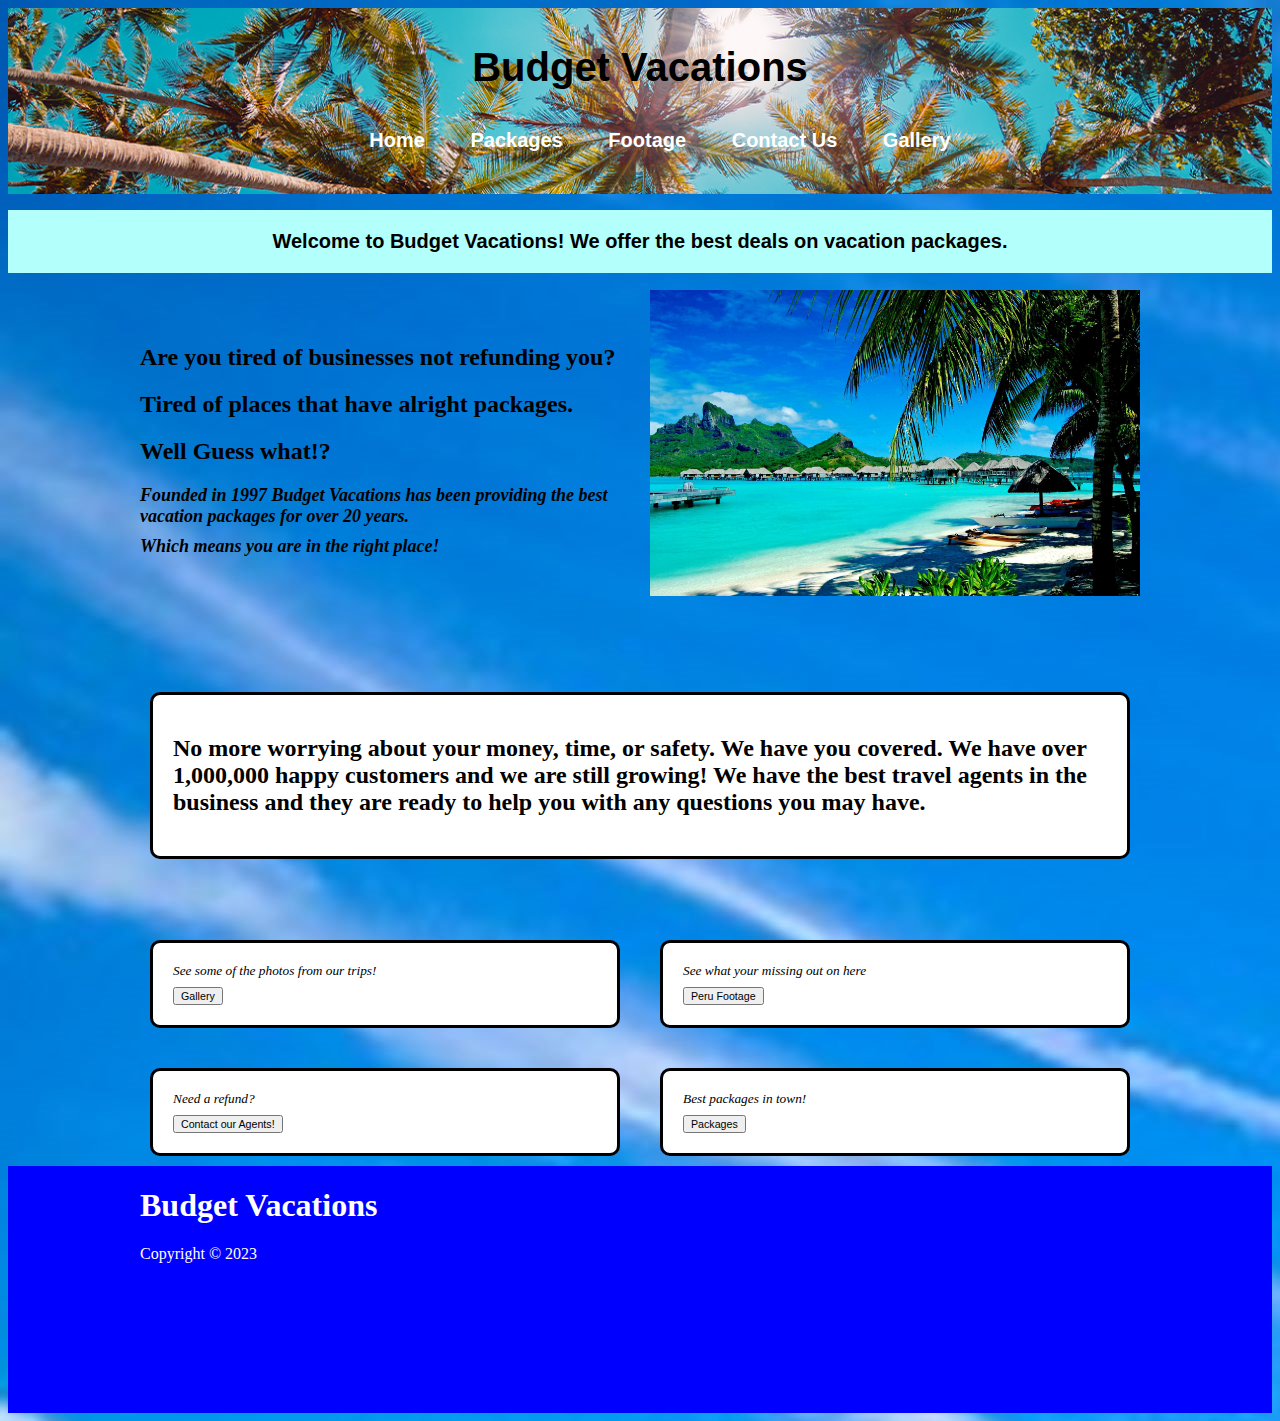
<file: index.html>
<!DOCTYPE html>
<html lang="en" class="home">
  <head>
    <meta charset="UTF-8" />
    <meta http-equiv="X-UA-Compatible" content="IE=edge" />
    <meta name="viewport" content="width=device-width, initial-scale=1.0" />
    <link
      rel="stylesheet"
      href="https://cdnjs.cloudflare.com/ajax/libs/font-awesome/5.15.1/css/all.min.css"
      integrity="sha512-+4zCK9k+qNFUR5X+cKL9EIR+ZOhtIloNl9GIKS57V1MyNsYpYcUrUeQc9vNfzsWfV28IaLL3i96P9sdNyeRssA=="
      crossorigin="anonymous"
    />
    <link rel="stylesheet" href="vacation.css" />
    <title>Vacation</title>
  </head>
  <body>
    <section class="header">
      <h1 class="hh1">Budget Vacations</h1>
      <ul class="nav">
        <li><a href="vacation.html">Home</a></li>
        <li><a href="packages.html">Packages</a></li>
        <li><a href="Footage.html">Footage</a></li>
        <li><a href="ContactUs.html">Contact Us</a></li>
        <li><a href="gallery.html">Gallery</a></li>
      </ul>
    </section>

    <section class="CompHistory">
      <h2 class="Hist">
        Welcome to Budget Vacations! We offer the best deals on vacation
        packages.
      </h2>
      <div class="container grid">
        <div style="font-weight: bold">
          <h2>Are you tired of businesses not refunding you?</h2>
          <h2>Tired of places that have alright packages.</h2>
          <h2>Well Guess what!?</h2>
          <h3 style="font-weight: bold; font-size: large">
            Founded in 1997 Budget Vacations has been providing the best
            vacation packages for over 20 years.
          </h3>
          <h3 style="font-weight: bold; font-size: large">
          Which means you are in the right place!
        </h3>

        </div>
        
        <div>
          <img src="VacaHome.jpg" alt="Vacation" width="100%"/>
        </div>
      <div class="card span2">
        <h2 class="span2">
          No more worrying about your money, time, or safety. We have you
          covered. We have over 1,000,000 happy customers and we are still 
          growing! We have the best travel agents in the business and they are
          ready to help you with any questions you may have. 

        </h2>
      </div>
     
    </div>
      <section class="container grid">
        <div class="card">
          <h3>See some of the photos from our trips!</h3>
          <button>
            <a href="gallery.html">Gallery</a>
          </button>
        </div>
        <div class="card">
          <h3>See what your missing out on here</h3>
          <button>
            <a href="Footage.html">Peru Footage</a>
          </button>
        </div>
        <div class="card">
          <h3>Need a refund?</h3>
          <button>
            <a href="ContactUs.html">Contact our Agents!</a>
          </button>
        </div>
        <div class="card">
          <h3>Best packages in town!</h3>
          <button>
            <a href="packages.html">Packages</a>
          </button>
        </div>
      </section>
      
    </div>
 
    <footer class="footer bg-dark">
      <div class="container grid grid-2">
        <div>
          <h1>Budget Vacations</h1>
          <p>Copyright &copy; 2023</p>
        </div>
        <div class="social">
          <a href="#"><i class="fab fa-facebook fa-2x"></i></a>
          <a
            href="https://www.instagram.com/Vacations/"
            target="_blank"
            rel="noreferrer noopener"
            ><i class="fab fa-instagram fa-2x"></i
          ></a>
          <a href="#"><i class="fab fa-twitter fa-2x"></i></a>
        </div>
      </div>
    </footer>
  </body>
</html>
</file>
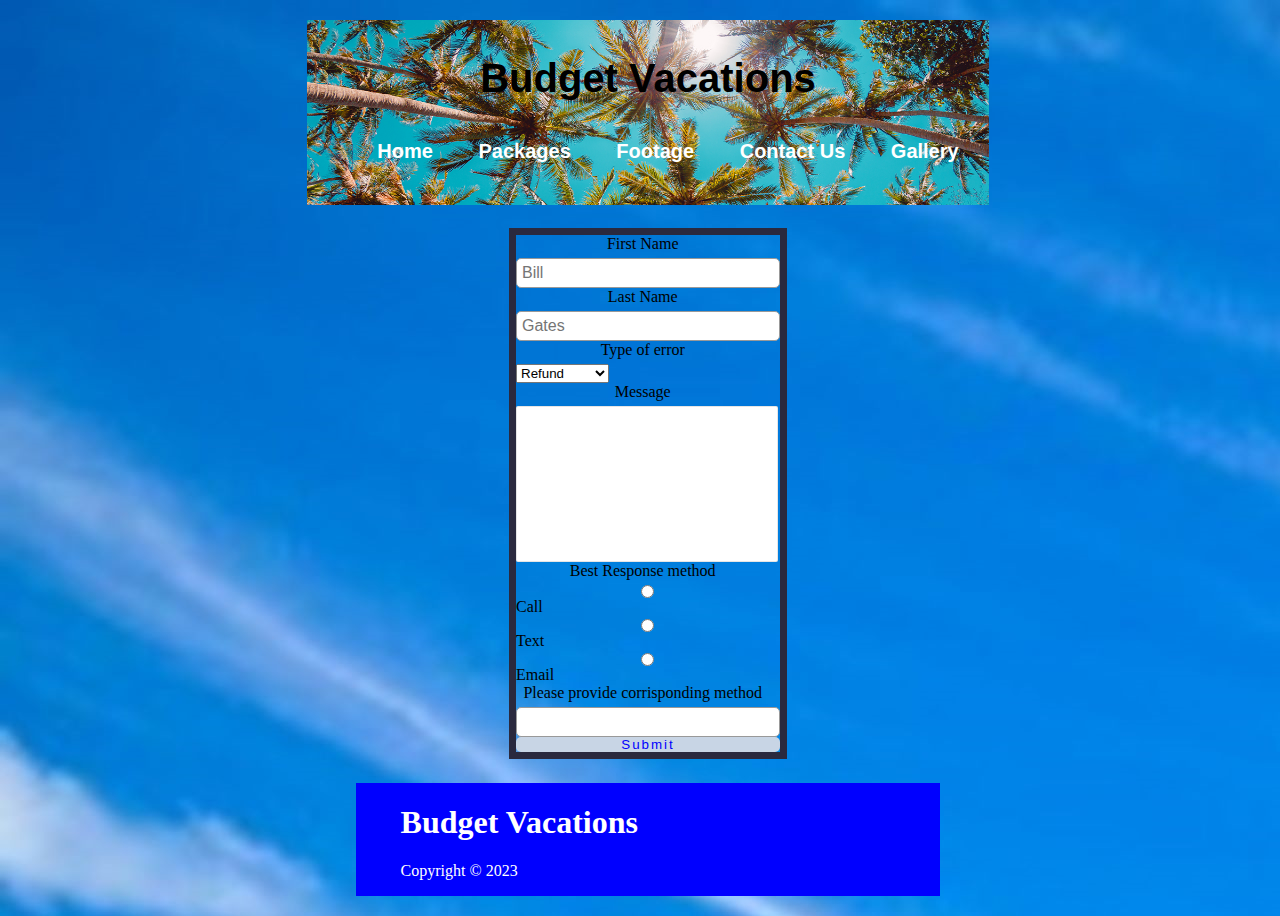
<file: ContactUs.html>
<!DOCTYPE html>
<html lang="en" class="home">
  <head>
    <meta charset="UTF-8" />
    <meta http-equiv="X-UA-Compatible" content="IE=edge" />
    <meta name="viewport" content="width=device-width, initial-scale=1.0" />
    <link rel="stylesheet" href="https://cdnjs.cloudflare.com/ajax/libs/font-awesome/5.15.1/css/all.min.css" integrity="sha512-+4zCK9k+qNFUR5X+cKL9EIR+ZOhtIloNl9GIKS57V1MyNsYpYcUrUeQc9vNfzsWfV28IaLL3i96P9sdNyeRssA==" crossorigin="anonymous" />
    <link rel="stylesheet" href="vacation.css" />
    <title>Vacation</title>
  </head>
  <body>
    <section class="header">
      <h1 class="hh1">Budget Vacations</h1>
      <ul class="nav">
        <li><a href="vacation.html">Home</a></li>
        <li><a href="packages.html">Packages</a></li>
        <li><a href="Footage.html">Footage</a></li>
        <li><a href="ContactUs.html">Contact Us</a></li>
        <li><a href="gallery.html">Gallery</a></li>
      </ul>
    </section>
    <body id="formBody">
      <form action="thankYou.html" method="get" id="form">
        <label for="fname">First Name</label>
        <input type="text" name="fname" id="fname" value="" placeholder="Bill" required/>
        <label for="lname">Last Name</label>
        <input type="text" name="lname" id="lname" value="" placeholder="Gates" required/>
        <label for="error">Type of error</label>
        <select name="Concern" id="Concern">
          <option value="Refund">Refund</option>
          <option value="Cancelation">Cancelation</option>
          <option value="other">Other</option>
        </select>
        <label for="message">Message</label>
        <textarea name="message" id="message" cols="30" rows="10" required></textarea>
        <label for="Best Response">Best Response method</label>
        <input type="radio" name="Best Response" id="Best Response" value="Call" />Call
        <input type="radio" name="Best Response" id="Best Response" value="Text" />Text
        <input type="radio" name="Best Response" id="Best Response" value="Email" />Email
        <label for="Response">Please provide corrisponding method</label>
        <input type="text" name="Response" id="Response" value="" required/>
        <input class="submit" type="submit" value="Submit" style="color: blue; "/>

    </form>
    <footer class="footer bg-dark">
      <div class="container grid grid-2">
        <div>
          <h1>Budget Vacations</h1>
          <p>Copyright &copy; 2023</p>
        </div>
        <div class="social">
          <a href="#"><i class="fab fa-facebook fa-2x"></i></a>
          <a
            href="https://www.instagram.com/Vacations/"
            target="_blank"
            rel="noreferrer noopener"
            ><i class="fab fa-instagram fa-2x"></i
          ></a>
          <a href="#"><i class="fab fa-twitter fa-2x"></i></a>
        </div>
      </div>
    </footer>
    </body>
</html>
</file>
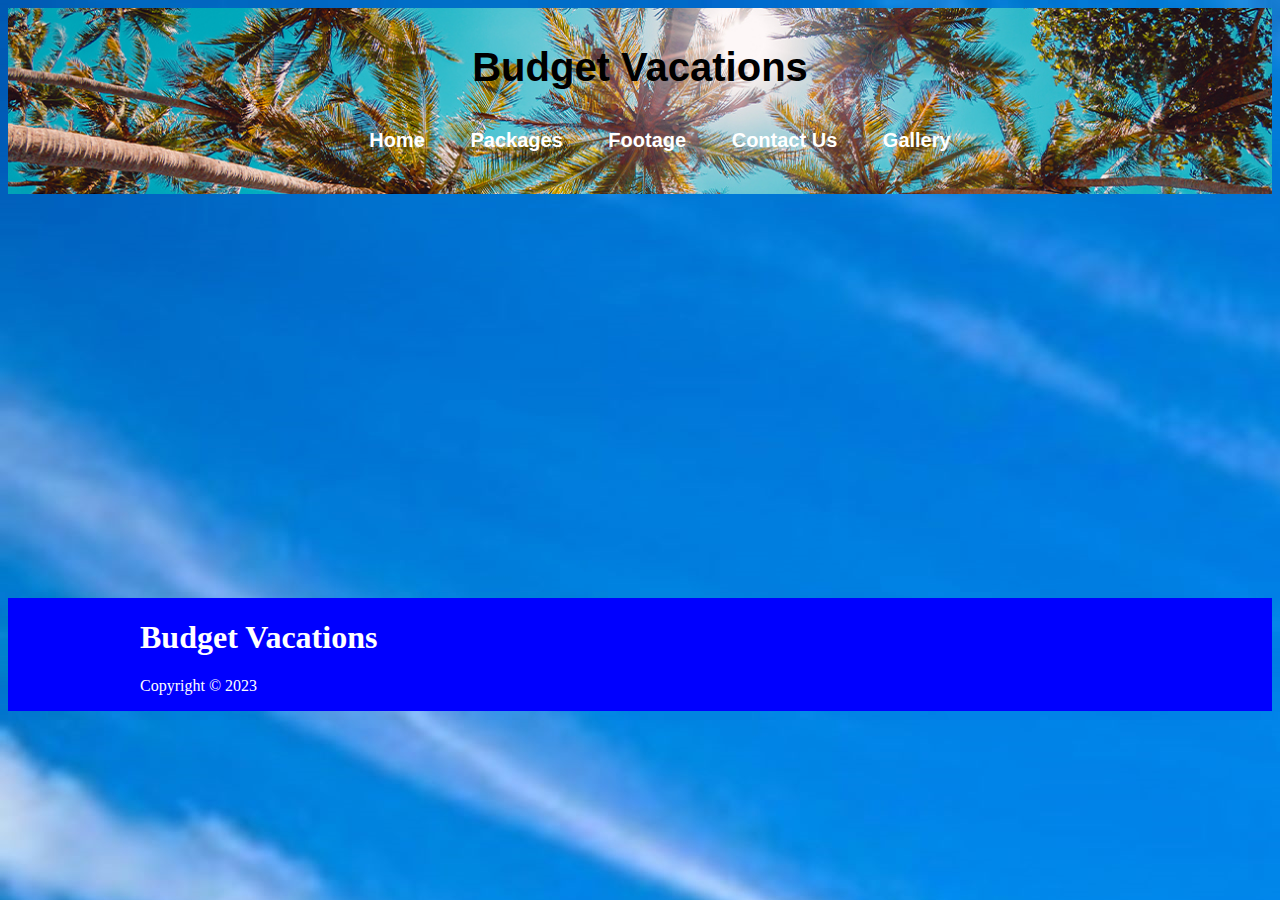
<file: Footage.html>
<!DOCTYPE html>
<html lang="en" class="home">
  <head>
    <meta charset="UTF-8" />
    <meta http-equiv="X-UA-Compatible" content="IE=edge" />
    <meta name="viewport" content="width=device-width, initial-scale=1.0" />
    <link rel="stylesheet" href="https://cdnjs.cloudflare.com/ajax/libs/font-awesome/5.15.1/css/all.min.css" integrity="sha512-+4zCK9k+qNFUR5X+cKL9EIR+ZOhtIloNl9GIKS57V1MyNsYpYcUrUeQc9vNfzsWfV28IaLL3i96P9sdNyeRssA==" crossorigin="anonymous" />
    <link rel="stylesheet" href="vacation.css" />
    <title>Vacation</title>
  </head>
  <body>
    <section class="header">
      <h1 class="hh1">Budget Vacations</h1>
      <ul class="nav">
        <li><a href="vacation.html">Home</a></li>
        <li><a href="packages.html">Packages</a></li>
        <li><a href="Footage.html">Footage</a></li>
        <li><a href="ContactUs.html">Contact Us</a></li>
        <li><a href="gallery.html">Gallery</a></li>
      </ul>
    </section>
    <section>
    <iframe width="100%" height="400" src="https://www.youtube.com/embed/1La4QzGeaaQ" title="YouTube video player" frameborder="0" allow="accelerometer; autoplay; clipboard-write; encrypted-media; gyroscope; picture-in-picture" allowfullscreen></iframe>    </section>
 </section>
 <footer class="footer bg-dark">
  <div class="container grid grid-2">
    <div>
      <h1>Budget Vacations</h1>
      <p>Copyright &copy; 2023</p>
    </div>
    <div class="social">
      <a href="#"><i class="fab fa-facebook fa-2x"></i></a>
      <a
        href="https://www.instagram.com/Vacations/"
        target="_blank"
        rel="noreferrer noopener"
        ><i class="fab fa-instagram fa-2x"></i
      ></a>
      <a href="#"><i class="fab fa-twitter fa-2x"></i></a>
    </div>
  </div>
</footer>
  </body>
</html>
</file>
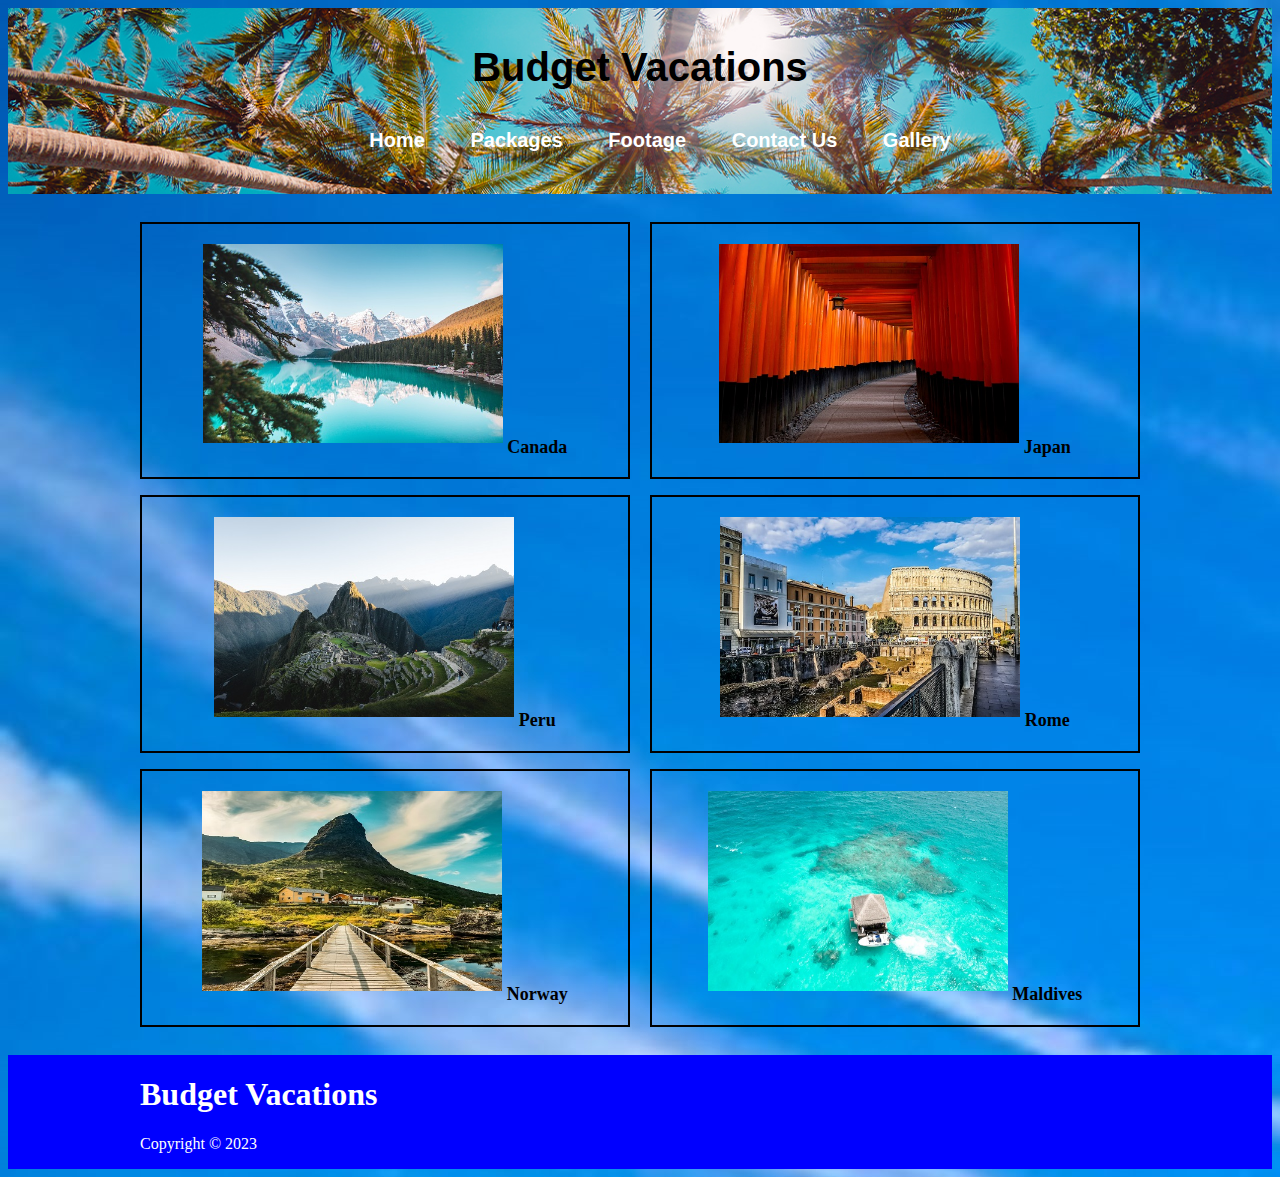
<file: gallery.html>
<!DOCTYPE html>
<html lang="en" class="home">
  <head>
    <meta charset="UTF-8" />
    <meta http-equiv="X-UA-Compatible" content="IE=edge" />
    <meta name="viewport" content="width=device-width, initial-scale=1.0" />
    <link
      rel="stylesheet"
      href="https://cdnjs.cloudflare.com/ajax/libs/font-awesome/5.15.1/css/all.min.css"
      integrity="sha512-+4zCK9k+qNFUR5X+cKL9EIR+ZOhtIloNl9GIKS57V1MyNsYpYcUrUeQc9vNfzsWfV28IaLL3i96P9sdNyeRssA=="
      crossorigin="anonymous"
    />
    <link rel="stylesheet" href="vacation.css" />
    <title>Vacation</title>
  </head>
  <body>
    <section class="header">
      <h1 class="hh1">Budget Vacations</h1>
      <ul class="nav">
        <li><a href="vacation.html">Home</a></li>
        <li><a href="packages.html">Packages</a></li>
        <li><a href="Footage.html">Footage</a></li>
        <li><a href="ContactUs.html">Contact Us</a></li>
        <li><a href="gallery.html">Gallery</a></li>
      </ul>
    </section>

    <section class="gallery-head">
      <div class="container grid grid-2 .gallery">
        <div
          class="gall flex"
          style="
            width: image width px;
            font-size: 18px;
            text-align: center;
            font-weight: bold;
            border: 2px solid black;
          "
        >
          <p>
            <img
              src="Canada.jpg"
              alt=""
              width="width"
              height="height"
              style="padding-bottom: 0.5em"
              ;
            />
            Canada
          </p>
        </div>
        <div
          class="gall flex"
          style="
            width: image width px;
            font-size: 18px;
            text-align: center;
            font-weight: bold;
            border: 2px solid black;
          "
        >
          <p>
            <img
              src="Japan.jpg"
              alt=""
              width="width"
              height="height"
              style="padding-bottom: 0.5em"
              ;
            />
            Japan
          </p>
        </div>
        <div
          class="gall flex"
          style="
            width: image width px;
            font-size: 18px;
            text-align: center;
            font-weight: bold;
            border: 2px solid black;
          "
        >
          <p>
            <img
              src="Peru.jpg"
              alt=""
              width="width"
              height="height"
              style="padding-bottom: 0.5em"
              ;
            />
            Peru
          </p>
        </div>
        <div
          class="gall flex"
          style="
            width: image width px;
            font-size: 18px;
            text-align: center;
            font-weight: bold;
            border: 2px solid black;
          "
        >
          <p>
            <img
              src="Rome.jpeg"
              alt=""
              width="width"
              height="height"
              style="padding-bottom: 0.5em"
              ;
            />
            Rome
          </p>
        </div>
        <div
          class="gall flex"
          style="
            width: image width px;
            font-size: 18px;
            text-align: center;
            font-weight: bold;
            border: 2px solid black;
          "
        >
          <p>
            <img
              src="Norway.jpg"
              alt=""
              width="width"
              height="height"
              style="padding-bottom: 0.5em"
              ;
            />
            Norway
          </p>
        </div>
        <div
          class="gall flex"
          style="
            width: image width px;
            font-size: 18px;
            text-align: center;
            font-weight: bold;
            border: 2px solid black;
          "
        >
          <p>
            <img
              src="Maldives.jpg"
              alt=""
              width="width"
              height="height"
              style="padding-bottom: 0.5em"
              ;
            />
            Maldives
          </p>
        </div>
      </div>
    </section>
    <footer class="footer bg-dark">
      <div class="container grid grid-2">
        <div>
          <h1>Budget Vacations</h1>
          <p>Copyright &copy; 2023</p>
        </div>
        <div class="social">
          <a href="#"><i class="fab fa-facebook fa-2x"></i></a>
          <a
            href="https://www.instagram.com/Vacations/"
            target="_blank"
            rel="noreferrer noopener"
            ><i class="fab fa-instagram fa-2x"></i
          ></a>
          <a href="#"><i class="fab fa-twitter fa-2x"></i></a>
        </div>
      </div>
    </footer>
  </body>
</html>
</file>
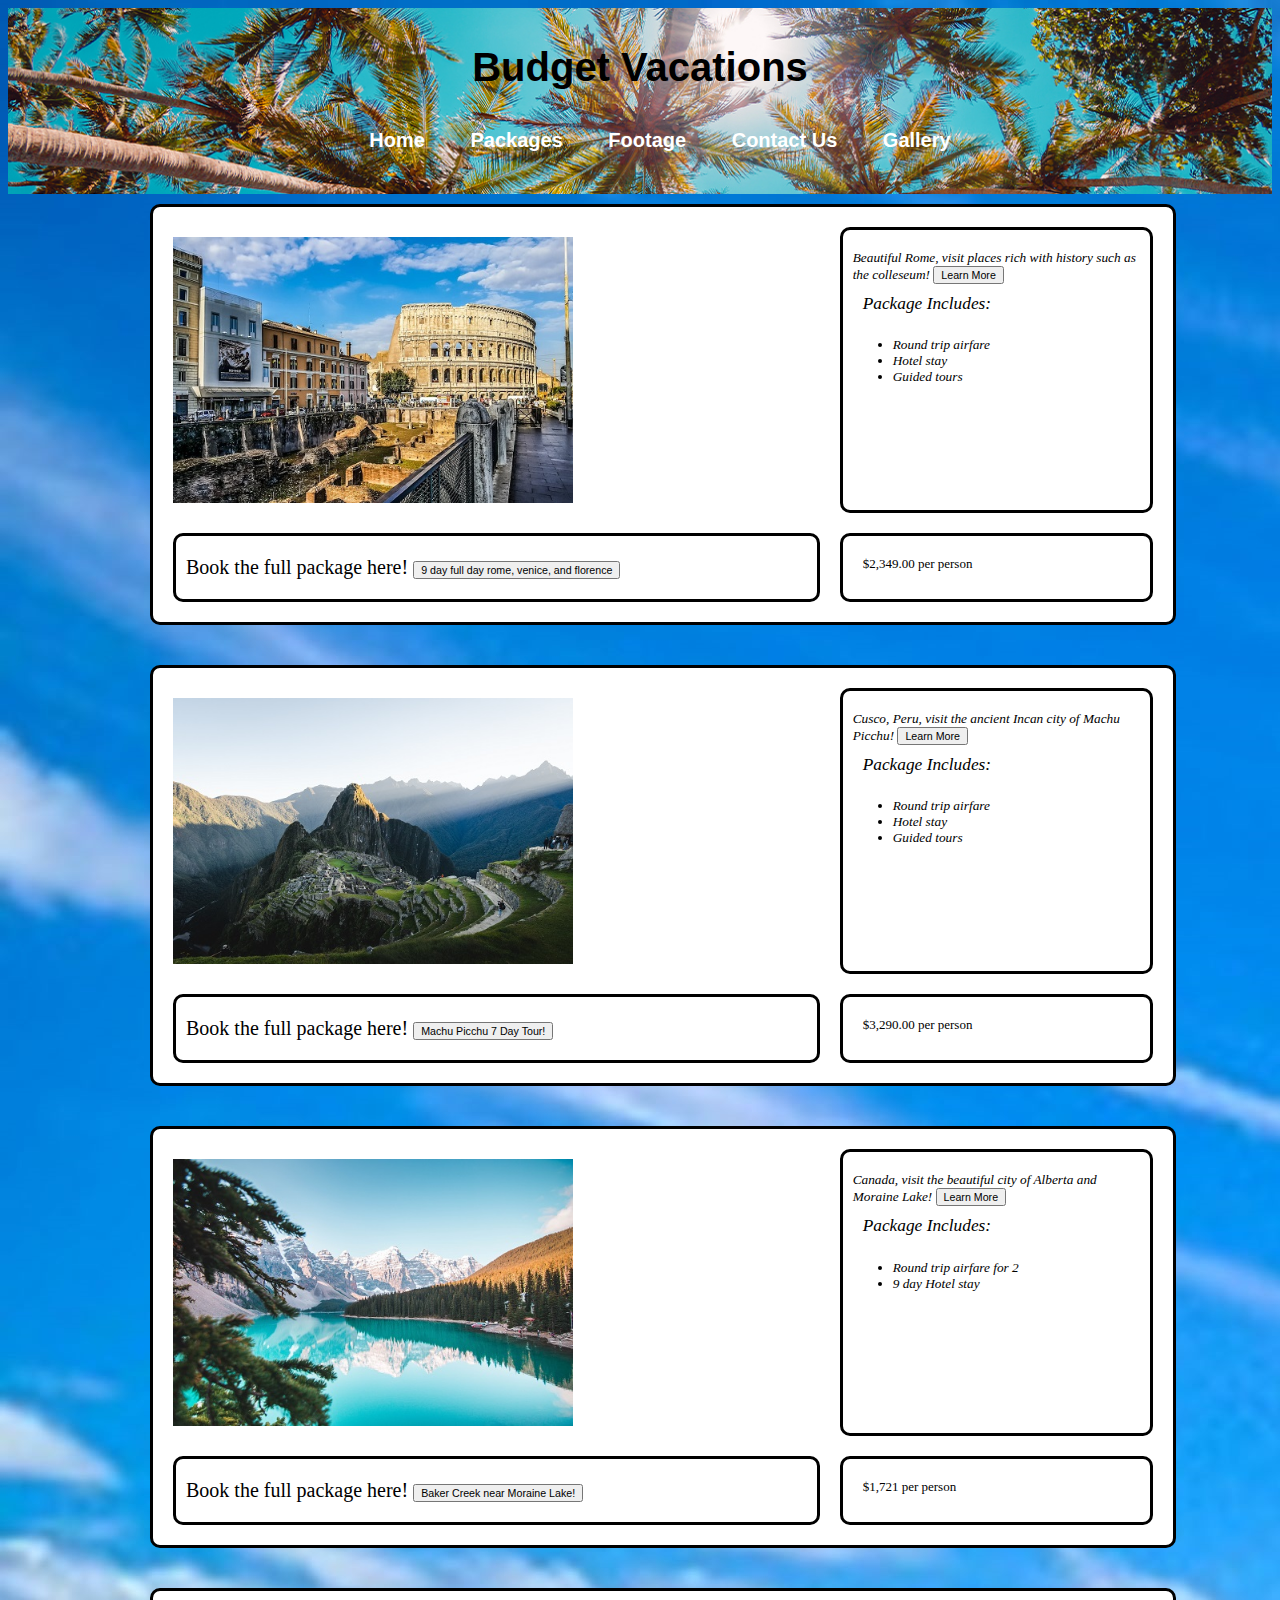
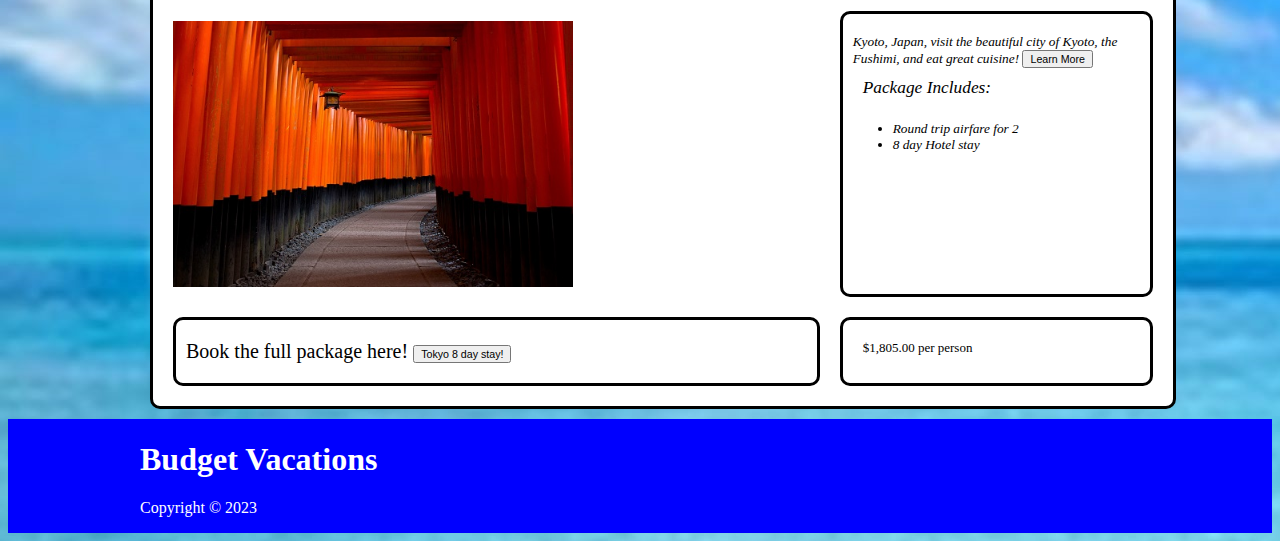
<file: packages.html>
<!DOCTYPE html>
<html lang="en" class="home">
  <head>
    <meta charset="UTF-8" />
    <meta http-equiv="X-UA-Compatible" content="IE=edge" />
    <meta name="viewport" content="width=device-width, initial-scale=1.0" />
    <link
      rel="stylesheet"
      href="https://cdnjs.cloudflare.com/ajax/libs/font-awesome/5.15.1/css/all.min.css"
      integrity="sha512-+4zCK9k+qNFUR5X+cKL9EIR+ZOhtIloNl9GIKS57V1MyNsYpYcUrUeQc9vNfzsWfV28IaLL3i96P9sdNyeRssA=="
      crossorigin="anonymous"
    />
    <link rel="stylesheet" href="vacation.css" />
    <title>Vacation</title>
  </head>
  <body>
    <section class="header">
      <h1 class="hh1">Budget Vacations</h1>
      <ul class="nav">
        <li><a href="vacation.html">Home</a></li>
        <li><a href="packages.html">Packages</a></li>
        <li><a href="Footage.html">Footage</a></li>
        <li><a href="ContactUs.html">Contact Us</a></li>
        <li><a href="gallery.html">Gallery</a></li>
      </ul>
    </section>
    <section>
      <div class="container grid">
        <div class="card destinations">
          <img src="Rome.jpeg" alt="" width="400px" />
          <h3 class="card">
            Beautiful Rome, visit places rich with history such as the
            colleseum!
            <button>
              <a href="https://www.rome.net/" target="_blank">Learn More</a>
            </button>
            <div>
              <h3 style="font-size: 13pt; padding: 10px">Package Includes:</h3>
              <ul>
                <li>Round trip airfare</li>
                <li>Hotel stay</li>
                <li>Guided tours</li>
              </ul>
            </div>
          </h3>
          <div class="card">
            Book the full package here!
            <a
              href="https://www.goaheadtours.com/guided-tours/venice-florence-rome-9-days#trip-builder"
              target="_blank"
              ><button>9 day full day rome, venice, and florence</button>
            </a>
          </div>
          <div class="cost">$2,349.00 per person</div>
        </div>

        <!-- Peru -->
        <div class="card destinations">
          <img src="Peru.jpg" alt="" width="400px" />
          <h3 class="card">
            Cusco, Peru, visit the ancient Incan city of Machu Picchu!
            <button>
              <a
                href="https://www.gadventures.com/destinations/south-america/peru/?aw_ag_id=1308419265304924&aw_kw_id=kwd-81776439704562:loc-4128&aw_ad_id=&aw_nw=o&phonecode=PPC_MS_NonBrand&msclkid=a934a8d177d310f80161cb7b19818af4&utm_source=bing&utm_medium=cpc&utm_campaign=USA-USA-EN-MS-Peru&utm_term=peru%20machu%20picchu%20tours&utm_content=Peru%20Tours"
                target="_blank"
                >Learn More</a
              >
            </button>
            <div>
              <h3 style="font-size: 13pt; padding: 10px">Package Includes:</h3>
              <ul>
                <li>Round trip airfare</li>
                <li>Hotel stay</li>
                <li>Guided tours</li>
              </ul>
            </div>
          </h3>
          <div class="card">
            Book the full package here!
            <a
              href="https://www.saexpeditions.com/expeditions/7-day-machu-picchu-family-tour"
              target="_blank"
              ><button>Machu Picchu 7 Day Tour!</button>
            </a>
          </div>
          <div class="cost">$3,290.00 per person</div>
        </div>

        <!-- Canada -->
        <div class="card destinations">
          <img src="Canada.jpg" alt="" width="400px" />
          <h3 class="card">
            Canada, visit the beautiful city of Alberta and Moraine Lake!
            <button>
              <a
                href="https://www.tripadvisor.com/Attraction_Review-g154912-d156414-Reviews-Moraine_Lake-Lake_Louise_Banff_National_Park_Alberta.html"
                target="_blank"
                >Learn More</a
              >
            </button>
            <div>
              <h3 style="font-size: 13pt; padding: 10px">Package Includes:</h3>
              <ul>
                <li>Round trip airfare for 2</li>
                <li>9 day Hotel stay</li>
              </ul>
            </div>
          </h3>
          <div class="card">
            Book the full package here!
            <a
              href="https://www.expedia.com/Lake-Louise-Hotels-Baker-Creek-Mountain-Resort.h7710611.Hotel-Information?startDate=2023-06-01&endDate=2023-06-10&x_pwa=1&rfrr=HSR&pwa_ts=1672948677668&referrerUrl=aHR0cHM6Ly93d3cuZXhwZWRpYS5jb20vSG90ZWwtU2VhcmNo&useRewards=false&rm1=a2&regionId=6260950&destination=Moraine%20Lake,%20Lake%20Louise,%20Alberta,%20Canada&destType=MARKET&sort=RECOMMENDED&top_dp=3441.88&top_cur=USD&userIntent=&origin=Salt%20Lake%20City,%20UT,%20United%20States%20of%20America%20(SLC-Salt%20Lake%20City%20Intl.)&tripType=ROUND_TRIP&cabinClass=COACH&misId=Agi6hKWGofqEg-cBENS59Kvr4KDoowEgpci4PA~ARIEGgIIAhoyCAESFgoDU0xDGNOYjQIqCjIwMjMtMDYtMDESFgoDWVlDGNaR_gIqCjIwMjMtMDYtMTA&packageType=fh&selectedRoomType=318719038&selectedRatePlan=386913555&mipt=AQoDVVNEEigKBggCEPyFIRIGCAIQ_IUhGgYIAhDGrCkiBggCEMy1HCoGCAIQsNAEGioKBQgBEOZyEgYIAhCE9AgaBQgBELBPIgYIAhCk2gIqAggCMgYIAhCk2gI"
              target="_blank"
              ><button>Baker Creek near Moraine Lake!</button>
            </a>
          </div>
          <div class="cost">$1,721 per person</div>
        </div>

        <!-- Japan -->
        <div class="card destinations">
          <img src="Japan.jpg" alt="" width="400px" />
          <h3 class="card">
            Kyoto, Japan, visit the beautiful city of Kyoto, the Fushimi, and
            eat great cuisine!
            <button>
              <a
                href="https://www.expedia.com/Hotel-Search?destination=Japan&endDate=2023-01-11&locale=en_US&msclkid=ebcfe4208f5d131f4dfd878ae05d98a4&regionId=89&semcid=US.UB.BING.DT-c-EN.HOTEL&semdtl=a1414013520.b11315017063161618.g1kwd-82189115198834%3Aloc-190.l1.e1c.m1ebcfe4208f5d131f4dfd878ae05d98a4.r1e1bc64f95d711030761186d01f25293425e53ad6bd9742539af69997ae4ee2cd.c1KyiECafRxft6fVJ5-Zyzgg.j195669.k196.d182188754988993.h1e.i1.n1.o1.p1.q1.s1.t1.x1.f1.u1.v1.w1&siteid=1&sort=RECOMMENDED&startDate=2023-01-10&theme=&useRewards=false&userIntent="
                target="_blank"
                >Learn More</a
              >
            </button>
            <div>
              <h3 style="font-size: 13pt; padding: 10px">Package Includes:</h3>
              <ul>
                <li>Round trip airfare for 2</li>
                <li>8 day Hotel stay</li>
              </ul>
            </div>
          </h3>
          <div class="card">
            Book the full package here!
            <a
              href="https://www.expedia.com/Narita-Hotels-Narita-Tobu-Hotel-Airport.h13170.Hotel-Information?startDate=2023-02-08&endDate=2023-02-17&x_pwa=1&rfrr=HSR&pwa_ts=1672948986950&referrerUrl=aHR0cHM6Ly93d3cuZXhwZWRpYS5jb20vSG90ZWwtU2VhcmNo&useRewards=false&rm1=a2&regionId=6139132&destination=Tokyo,%20Japan%20(TYO-All%20Airports)&destType=MARKET&sort=RECOMMENDED&top_dp=3610.66&top_cur=USD&userIntent=&origin=Salt%20Lake%20City,%20UT,%20United%20States%20of%20America%20(SLC-Salt%20Lake%20City%20Intl.)&tripType=ROUND_TRIP&cabinClass=COACH&misId=AgjdgOWCqILUoaQBEPmBlZSxgqeZkAEg2sq4PA~ARIEGgIIAhoyCAESFgoDU0xDGNOYjQIqCjIwMjMtMDItMDgSFgoDVFlPGPzZ9gIqCjIwMjMtMDItMTc&packageType=fh&selectedRoomType=200134373&selectedRatePlan=200742299&mipt=AQoDVVNEEigKBggCEKqqBxIGCAIQqqoHGgYIAhDKoAgiBggCENKLBioGCAIQ2J4BGiwKBggCEKrfJBIGCAIQzK0vGgYIAhC-uxEiBggCEOyjEyoCCAIyBggCEOyjEw"
              target="_blank"
              ><button>Tokyo 8 day stay!</button>
            </a>
          </div>
          <div class="cost">$1,805.00 per person</div>
        </div>
      </div>
    </section>
    <footer class="footer bg-dark">
      <div class="container grid grid-2">
        <div>
          <h1>Budget Vacations</h1>
          <p>Copyright &copy; 2023</p>
        </div>
        <div class="social">
          <a href="#"><i class="fab fa-facebook fa-2x"></i></a>
          <a
            href="https://www.instagram.com/Vacations/"
            target="_blank"
            rel="noreferrer noopener"
            ><i class="fab fa-instagram fa-2x"></i
          ></a>
          <a href="#"><i class="fab fa-twitter fa-2x"></i></a>
        </div>
      </div>
    </footer>
  </body>
</html>
</file>
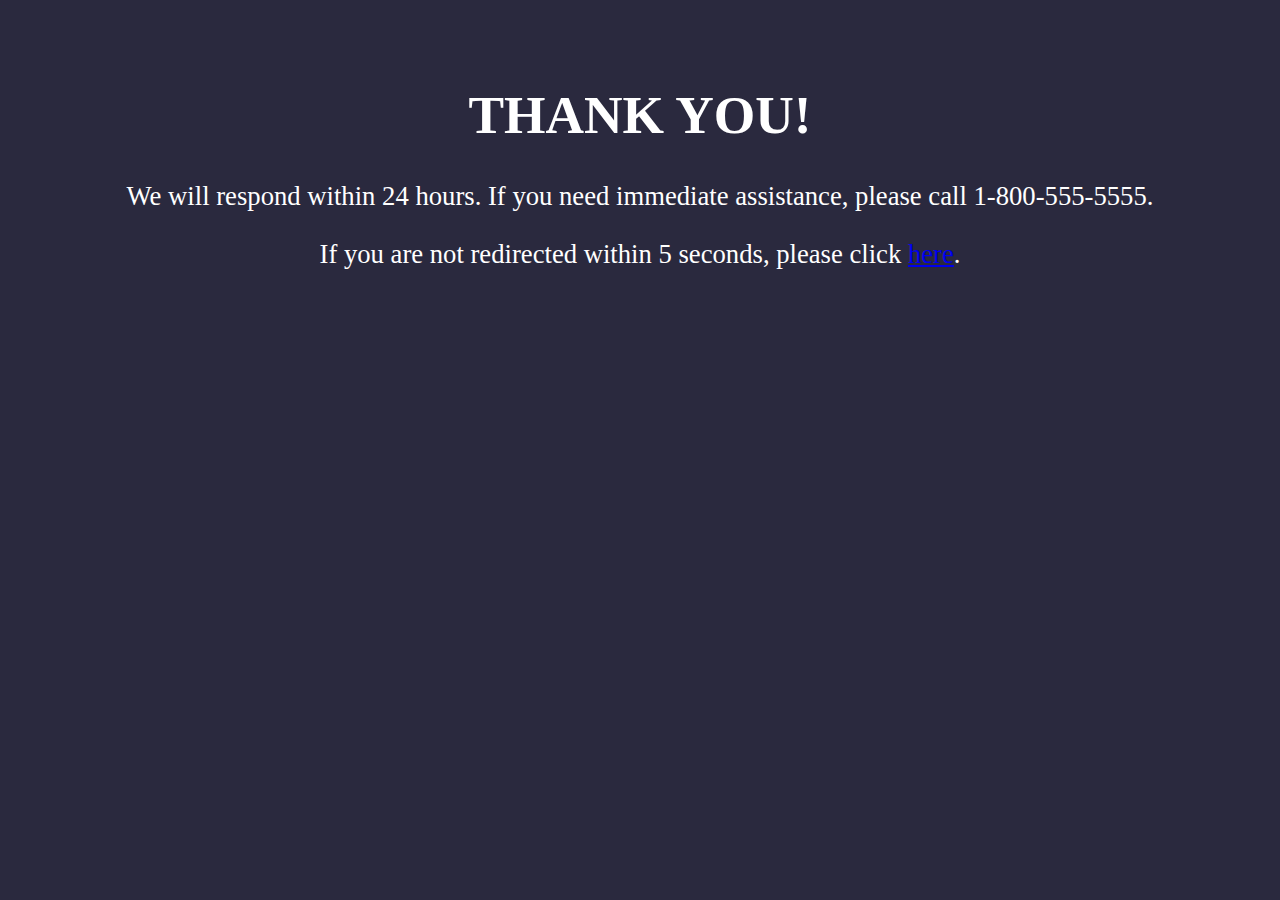
<file: thankYou.html>
<!DOCTYPE html>
<html lang="en" class="thankYou">
  <head>
    <meta charset="UTF-8" />
    <meta http-equiv="X-UA-Compatible" content="IE=edge" />
    <meta name="viewport" content="width=device-width, initial-scale=1.0" />
    <meta
      http-equiv="refresh"
      content=" 5; url = http://127.0.0.1:5500/vacation.html"
    />
    <link rel="stylesheet" href="vacation.css" />
    <title>Document</title>
  </head>
  <body class="thankYou">
    <h1>THANK YOU!</h1>
    <p>
      We will respond within 24 hours. If you need immediate assistance, please
      call 1-800-555-5555.
    </p>
    <p>
      If you are not redirected within 5 seconds, please click
      <a href="vacation.html">here</a>.
    </p>
  </body>
</html>
</file>
<file: vacation.css>
.home {
  background-image: url("ocean.jpg");
}
.header {
  background-image: url("VacaImg.jpg");
  background-size: cover;
  padding: 10px;
  text-align: center;
  font-size: 20px;
  font-weight: bold;
  font-family: Arial, Helvetica, sans-serif;
}

.hh1 {
  color: black;
}

ul.nav > li {
  display: inline-block;
  padding: 12px 20px;
}
ul.nav > li:hover {
  background-color: #beb9d3;
}
ul.nav > li > a {
  color: #fff;
  text-decoration: none;
}

.Hist {
  background-color: #b2fffb;
  padding: 20px;
  font-family: Arial, Helvetica, sans-serif;
  font-size: 20px;
  text-align: center;
}

.History {
  display: grid;
  grid-template-columns: 1fr 1fr;
  background-color: #b2fffb;
  padding: 20px;
  font-family: Arial, Helvetica, sans-serif;
  font-size: 20px;
  text-align: left;
}
.CompHistory .grid {
  grid-template-columns: repeat(2, 1fr);
  grid-template-rows: repeat(2, 1fr);
}

.grid {
  display: grid;
  /* grid-template-columns: repeat(2, 1fr); */
  gap: 20px;
  justify-content: center;
  align-items: center;
  height: 100%;
}
.card {
  background-color: white;
  color: black;
  border: solid;
  border-radius: 10px;
  box-sizing: 0 3px 10px rgba(0, 0, 0, 0.2);
  padding: 20px;
  margin: 10px;
}
.container {
  max-width: 1000px;
  margin: 0 auto;
  padding: 0 45px;
}
button {
  font-size: 8pt;
}
button > a {
  color: black;
  text-decoration: none;
}
.destinations {
  display: grid;
  grid-template-columns: 2fr 1fr;
  grid-template-rows: 1fr;
  padding: 10px;
  width: 100%;
  font-size: 15pt;
  overflow: hidden;
  position: center;
}
.destinations > * {
  padding: 20px 10px;
}
iframe {
  width: 100%;
  height: 500;
  border: none;
}
.gall .flex {
  display: flex;
  height: 100%;
  border: hidden;
  color: black;
  border-radius: 10px;
  box-sizing: 0 3px 10px rgba(0, 0, 0, 0.2);
  padding: 5px;
  margin: 10px;
}

.gallery {
  grid-column: 2;
  grid-template-rows: 1fr;
}

.grid-2 {
  grid-template-columns: repeat(2, 1fr);
}

.flex {
  display: flex;
  justify-content: center;
  align-items: center;
  height: 100%;
}

.gallery-head img {
  width: 300px;
  justify-self: flex-end;
}

.gallery-head .grid {
  padding: 30px;
}

input[type="text"]:hover {
  background-color: #ffff66;
  border-color: #999999;
}

label {
  display: block;
  position: relative;
  text-align: center;
  width: 100px;
  margin: 0 0 5px 0;
}

input[type="text"] {
  display: block;
  width: 100%;
  padding: 5px;
  border: 1px solid #999999;
  border-radius: 5px;
  box-sizing: border-box;
  font-size: 16px;
  font-family: Arial, Helvetica, sans-serif;
}

#formBody {
  width: 100vw;
  height: 100vh;
  display: grid;
  align-items: center;
  justify-items: center;
}

form {
  border: #2a293e 7px solid;
}

label,
input,
textarea {
  display: block;
  width: 96%;
}

h3 {
  font-weight: normal;
  font-size: 10pt;
  font-style: italic;
  margin: 0 0 0.5em 0;
}
span {
  font-size: 8pt;
}

input,
textarea {
  border: none;
  border: 1px solid rgba(0, 0, 0, 0.1);
  border-radius: 2px;
  padding-left: 5px;
  outline: none;
}

input:focus,
textarea:focus {
  border: 1px solid;
}
textarea {
  resize: none;
}

.submit {
  display: block;
  float: right;
  padding: 0 20px;
  border: none;
  background: rgb(200, 213, 229);
  color: rgb(175, 29, 29);
  letter-spacing: 2px;
  border-radius: 5px;
  width: 100%;
}

.submit:hover {
  background: rgb(113, 219, 216);
  color: rgb(200, 213, 229);
  border-bottom: 2px solid rgb(200, 213, 229);
  cursor: pointer;
}

::selection {
  background: rgb(255, 199, 184);
}

input.was-validated:invalid {
  color: red;
  border: 1px solid red;
}

input.was-validated:invalid ~ div {
  display: block;
}

.thankYou {
  background-color: #2a293e;
  color: white;
  padding: 20px;
  text-align: center;
  font-size: 20pt;
}
.cost {
  font-size: 13px;
  background-color: white;
  color: black;
  border: solid;
  border-radius: 10px;
  box-sizing: 0 3px 10px rgba(0, 0, 0, 0.2);
  padding: 20px;
  margin: 10px;
}

.footer .social a {
  margin: 0 10px;
  color: #fff;
}

.footer .social a:hover {
  border-bottom: #2a293e 2px solid;
}

.bg-dark {
  background-color: blue;
  color: white;
}

footer {
  justify-content: space-between;
}

.span2 {
  grid-column: span 2;
}

/* phone */

@media (max-width: 768px) {
  .grid,
  .grid-2,
  .container .grid,
  .gallery-head img,
  .gall,
  .gallery-head .grid,
  .gallery,
  .destinations,
  .destinations > *,
  .flex {
    display: grid;
    grid-template-columns: 1fr;
    grid-column: 1;
  }

  .gallery-head img {
    width: 100%;
  }

  .footer .social a {
    margin: 0 10px;
    color: #fff;
  }
  .footer .social a:hover {
    border-bottom: #2a293e 2px solid;
  }
  .bg-dark {
    background-color: blue;
    color: white;
  }
  footer {
    justify-content: space-between;
  }
  .header {
    grid-template-columns: 1fr;
    vertical-align: auto;
  }
}
</file>
